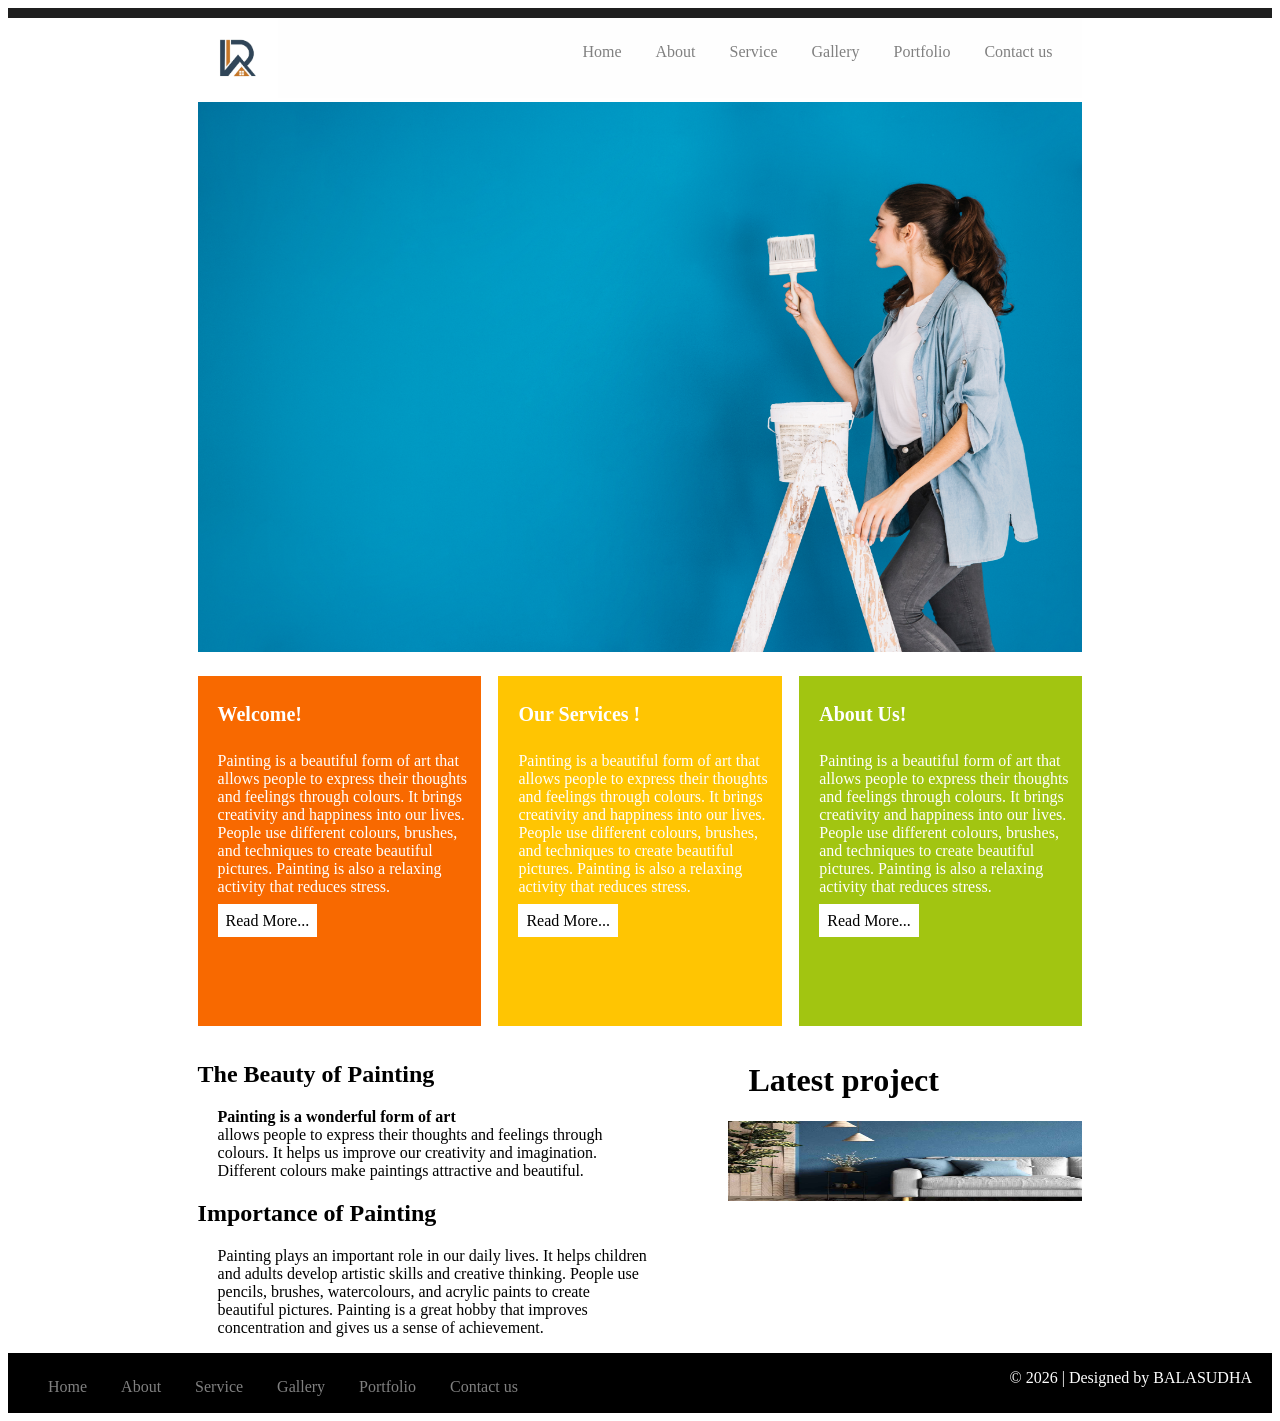
<file: index.html>
<!DOCTYPE HTML>
<html>
<head>
<title> sample webpage </title>
<link rel="stylesheet" type="text/css" href="css/style.css" />
<div id="topbar">
</div>
<div id="container">
<div id="header">
<img src="images/logo.png"/>
<ul>
<li> <a href="#">Home </a> </li>
<li> <a href="#">About </a> </li>
<li> <a href="#">Service </a> </li>
<li> <a href="#">Gallery </a> </li>
<li> <a href="#">Portfolio </a> </li>
<li> <a href="#">Contact us </a> </li>
</ul>


<div id="banner">
<img src="images/banner.jpg"/>
</div>

<div id="content1">
<h4 class="heading"> Welcome! </h4>
<p class="para1">Painting is a beautiful form of art that allows people to express their thoughts and feelings through colours. It brings creativity and happiness into our lives. People use different colours, brushes, and techniques to create beautiful pictures. Painting is also a relaxing activity that reduces stress.</p>
<a href="#" class="more"> Read More...</a>
</div>

<div id="content2">
<h4 class="heading"> Our Services ! </h4>
<p class="para1">Painting is a beautiful form of art that allows people to express their thoughts and feelings through colours. It brings creativity and happiness into our lives. People use different colours, brushes, and techniques to create beautiful pictures. Painting is also a relaxing activity that reduces stress.</p>
<a href="#" class="more"> Read More...</a>
</div>

<div id="content3">
<h4 class="heading"> About Us! </h4>
<p class="para1">Painting is a beautiful form of art that allows people to express their thoughts and feelings through colours. It brings creativity and happiness into our lives. People use different colours, brushes, and techniques to create beautiful pictures. Painting is also a relaxing activity that reduces stress.</p>
<a href="#" class="more"> Read More...</a>
</div>


<div id="bottom1">
<h2> The Beauty of Painting </h2>
<p> <b>Painting is a wonderful form of art </b></br> allows people to express their thoughts and feelings through colours. It helps us improve our creativity and imagination. Different colours make paintings attractive and beautiful.</p>

<h2> Importance of Painting</h2>
<p>Painting plays an important role in our daily lives. It helps children and adults develop artistic skills and creative thinking. People use pencils, brushes, watercolours, and acrylic paints to create beautiful pictures. Painting is a great hobby that improves concentration and gives us a sense of achievement.</p>
</div>

<div id="bottom2">
<h1> Latest project</h1>
<img src="./images/Banner1.jpg" height="270px" width="100%" /> <br>
</div>


</div>
</div>


<div id="footer">
<ul>
<li> <a href="#">Home </a> </li>
<li> <a href="#">About </a> </li>
<li> <a href="#">Service </a> </li>
<li> <a href="#">Gallery </a> </li>
<li> <a href="#">Portfolio </a> </li>
<li> <a href="#">Contact us </a> </li>
</ul>
<p> &copy; 2026 | Designed by BALASUDHA </p>
</div>
</head>
<body>
</body>
</html>
</file>
<file: css/style.css>
#topbar
{
background-color:#1F1F1F;
height:10px;
width:100%;
}

body
{
background-color:white;
}

#container
{
width:70%;
margin:0px auto;
}

#header
{
height:80px;
background-color:#FEFEFE;
}


#header img
{
height:80px;
}

#header ul
{
float:right;
margin-top:25px;
}

#header ul li
{
display:inline;
margin-right:30px;
}

#header ul li a
{
color:grey;
text-decoration:none;
font:80px;
}

#banner img
{
width:100%;
height:550px;
padding-bottom:20px;
}

#content1
{
width:32%;
height:350px;
background-color:#F86900;
float:left;
margin-right:2%;

}
#content2
{
width:32%;
height:350px;
background-color:#FFC502;
float:left;
}
#content3
{
width:32%;
height:350px;
background-color:#A2C511;
float:right;
}

.heading
{
color:white;
margin-left:20px;
font-size:20px;

}
.para1
{
color:white;
margin-left:20px;
margin-right:8px;
}
.more
{
text-decoration:none;
color:black;
background-color:white;
padding:8px;
margin-left:20px;
}

#bottom1
{
margin-top:15px;
width:60%;
float:left;
}
#bottom2
{
margin-top:15px;
width:40%;
float:right;
}
#bottom1 h1
{
color:black;
margin-left:20px;
}
#bottom1 p
{
color:black;
margin-left:20px;
margin-right:80px;
}

#bottom2 h1
{
color:black;
margin-left:20px;
}


#footer
{
height:60px;
width:100%;
background-color:black;
clear:both;
}
#footer ul
{
float:left;
margin-top:25px;
}

#footer ul li
{
display:inline;
margin-right:30px;
}

#footer ul li a
{
color:grey;
text-decoration:none;
font:80px
}
#footer p
{
color:white;
float:right;
margin-right:20px;
}
</file>
